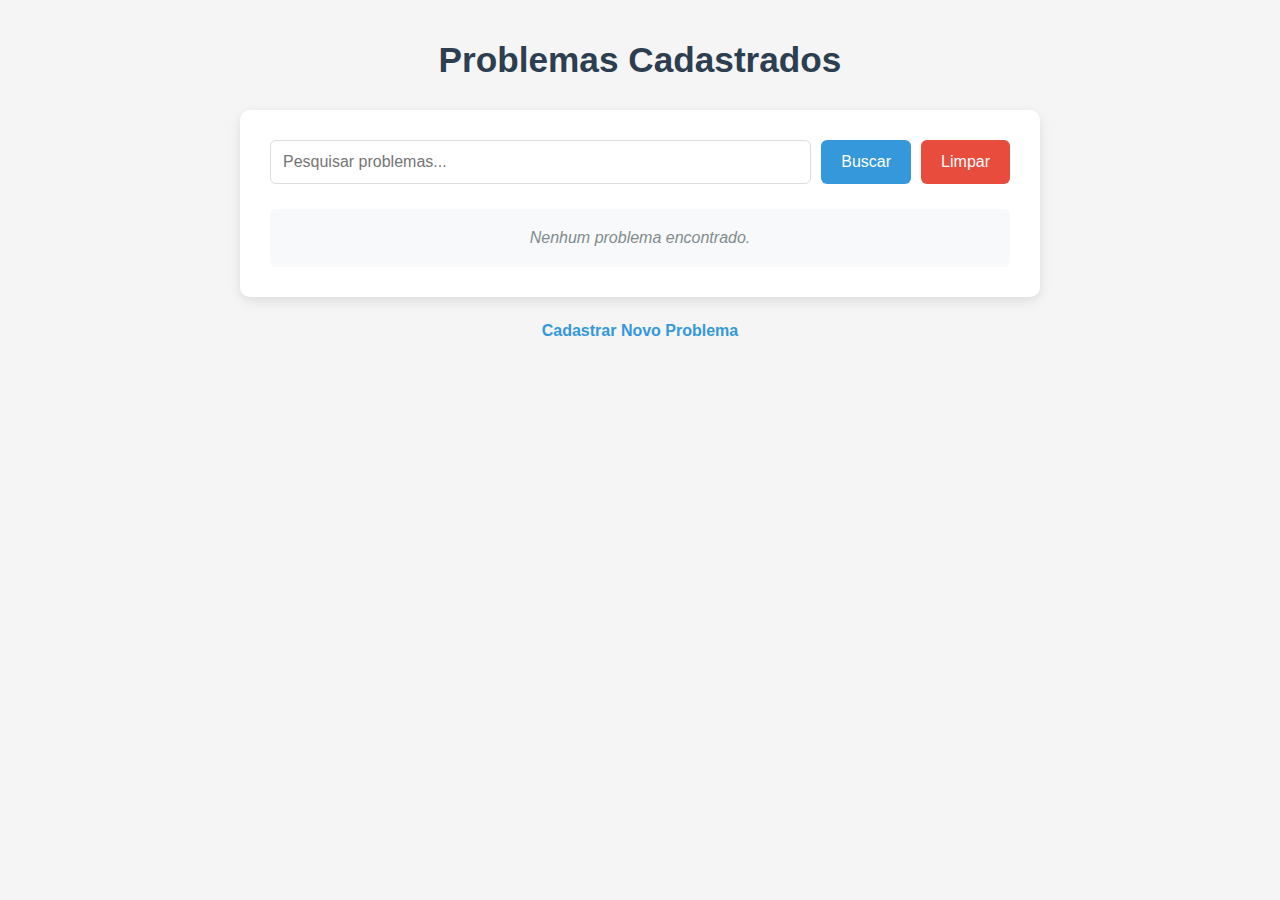
<file: description.html>
<!DOCTYPE html>
<html lang="pt-br">
<head>
    <meta charset="UTF-8">
    <meta name="viewport" content="width=device-width, initial-scale=1.0">
    <title>Lista de Problemas</title>
    <style>
        * {
            margin: 0;
            padding: 0;
            box-sizing: border-box;
            font-family: 'Arial', sans-serif;
        }
        
        body {
            background-color: #f5f5f5;
            display: flex;
            flex-direction: column;
            align-items: center;
            min-height: 100vh;
            padding: 40px 20px;
        }
        
        h1 {
            color: #2c3e50;
            margin-bottom: 30px;
            text-align: center;
            font-size: 2.2rem;
        }
        
        .container {
            background-color: white;
            padding: 30px;
            border-radius: 10px;
            box-shadow: 0 4px 12px rgba(0, 0, 0, 0.1);
            width: 100%;
            max-width: 800px;
        }
        
        .search-container {
            display: flex;
            gap: 10px;
            margin-bottom: 25px;
            flex-wrap: wrap;
        }
        
        #searchInput {
            padding: 12px;
            border: 1px solid #ddd;
            border-radius: 6px;
            font-size: 1rem;
            flex: 1;
            min-width: 200px;
        }
        
        #searchInput:focus {
            border-color: #3498db;
            outline: none;
            box-shadow: 0 0 0 2px rgba(52, 152, 219, 0.2);
        }
        
        button {
            padding: 12px 20px;
            background-color: #3498db;
            color: white;
            border: none;
            border-radius: 6px;
            font-size: 1rem;
            cursor: pointer;
            transition: background-color 0.3s;
        }
        
        button:hover {
            background-color: #2980b9;
        }
        
        #clearSearch {
            background-color: #e74c3c;
        }
        
        #clearSearch:hover {
            background-color: #c0392b;
        }
        
        #problemsList {
            list-style: none;
            display: flex;
            flex-direction: column;
            gap: 10px;
        }
        
        #problemsList li {
            background-color: #f8f9fa;
            border-radius: 6px;
            transition: transform 0.2s;
        }
        
        #problemsList li:hover {
            transform: translateX(5px);
        }
        
        #problemsList a {
            display: block;
            padding: 12px 15px;
            color: #2c3e50;
            text-decoration: none;
            font-weight: 500;
            transition: color 0.3s;
        }
        
        #problemsList a:hover {
            color: #3498db;
        }
        
        .no-results {
            text-align: center;
            color: #7f8c8d;
            padding: 20px;
            font-style: italic;
        }
        
        .nav-link {
            display: inline-block;
            margin-top: 25px;
            color: #3498db;
            text-decoration: none;
            font-weight: 600;
            transition: color 0.3s;
        }
        
        .nav-link:hover {
            color: #2980b9;
            text-decoration: underline;
        }
        
        @media (max-width: 640px) {
            .container {
                padding: 20px;
            }
            
            h1 {
                font-size: 1.8rem;
            }
            
            .search-container {
                flex-direction: column;
            }
            
            button {
                width: 100%;
            }
        }
    </style>
</head>
<body>
    <h1>Problemas Cadastrados</h1>
    
    <div class="container">
        <div class="search-container">
            <input type="text" id="searchInput" placeholder="Pesquisar problemas...">
            <button id="searchButton">Buscar</button>
            <button id="clearSearch">Limpar</button>
        </div>
        
        <ul id="problemsList">
            <!-- Os problemas serão inseridos aqui pelo JavaScript -->
        </ul>
    </div>
    
    <a href="index.html" class="nav-link">Cadastrar Novo Problema</a>

    <script>
        document.addEventListener('DOMContentLoaded', function() {
            const problems = JSON.parse(localStorage.getItem('problems')) || [];
            const problemsList = document.getElementById('problemsList');
            const searchInput = document.getElementById('searchInput');
            const searchButton = document.getElementById('searchButton');
            const clearSearch = document.getElementById('clearSearch');
            
            function displayProblems(filteredProblems = problems) {
                problemsList.innerHTML = '';
                
                if (filteredProblems.length === 0) {
                    problemsList.innerHTML = '<li class="no-results">Nenhum problema encontrado.</li>';
                    return;
                }
                
                filteredProblems.forEach(problem => {
                    const listItem = document.createElement('li');
                    const link = document.createElement('a');
                    link.href = `problem_detail.html?name=${encodeURIComponent(problem.name)}`;
                    link.target = "_blank";
                    link.textContent = problem.name;
                    listItem.appendChild(link);
                    problemsList.appendChild(listItem);
                });
            }
            
            function filterProblems() {
                const searchTerm = searchInput.value.toLowerCase();
                const filteredProblems = problems.filter(problem => 
                    problem.name.toLowerCase().includes(searchTerm) || 
                    problem.description.toLowerCase().includes(searchTerm)
                );
                displayProblems(filteredProblems);
            }
            
            displayProblems();
            
            searchButton.addEventListener('click', filterProblems);
            
            searchInput.addEventListener('keyup', function(e) {
                if (e.key === 'Enter') {
                    filterProblems();
                }
            });
            
            clearSearch.addEventListener('click', function() {
                searchInput.value = '';
                displayProblems();
            });
        });
    </script>
</body>
</html>
</file>
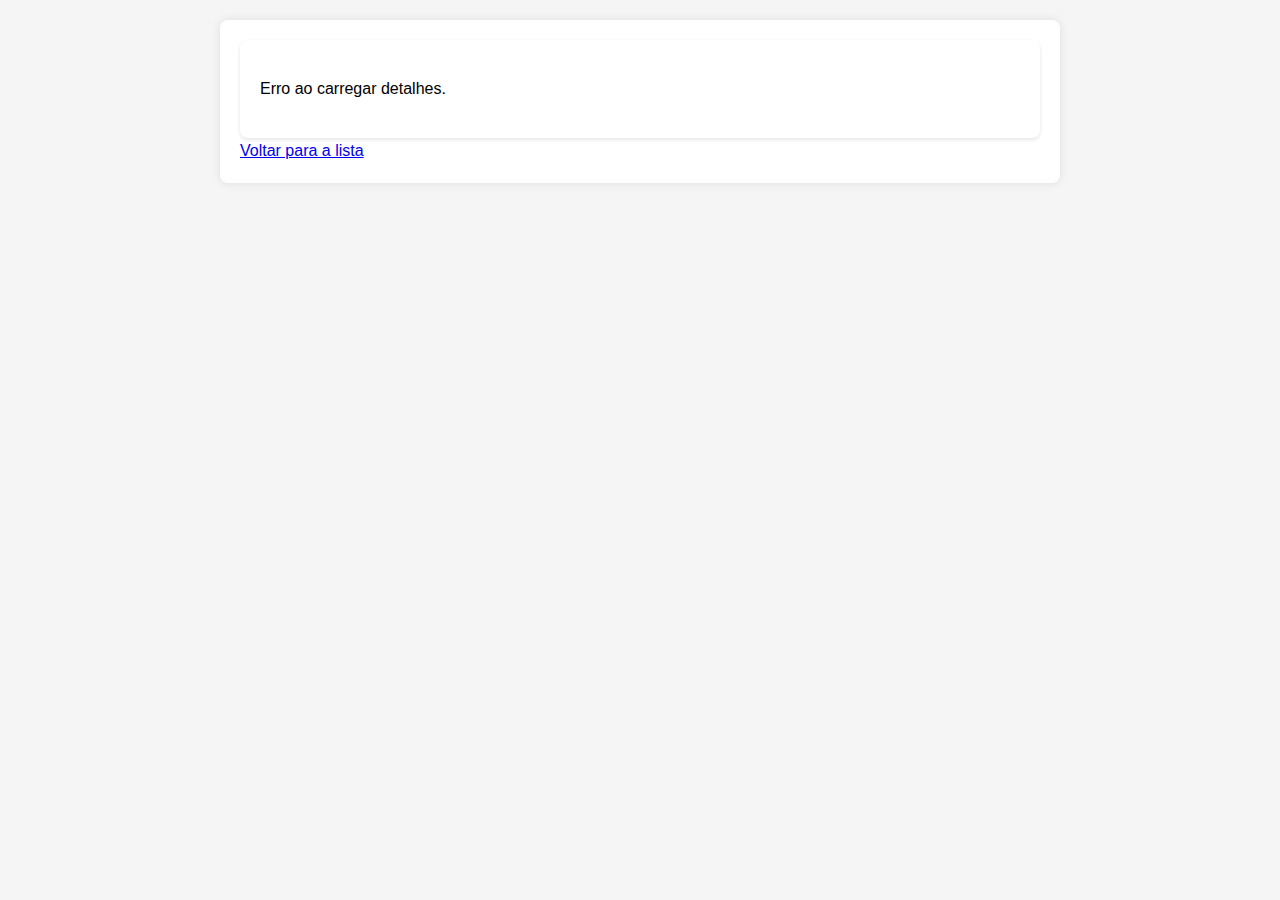
<file: problem_detail.html>
<!DOCTYPE html>
<html lang="pt">
<head>
    <meta charset="UTF-8">
    <meta name="viewport" content="width=device-width, initial-scale=1.0">
    <title>Detalhes do Problema</title>
    <link rel="stylesheet" href="style.css">
    <style>
        .detail-container {
            background: white;
            padding: 20px;
            border-radius: 8px;
            box-shadow: 0 2px 4px rgba(0,0,0,0.1);
        }
        .detail-container h2 {
            color: #2c3e50;
            border-bottom: 2px solid #eee;
            padding-bottom: 10px;
        }
        .meta-info {
            color: #7f8c8d;
            font-size: 0.9em;
            margin-top: 20px;
        }
    </style>
</head>
<body>
    <div class="container">
        <div class="detail-container" id="detalhe-problema">
            <p>Carregando detalhes...</p>
        </div>
        <a href="problema.html">Voltar para a lista</a>
    </div>

    <script>
        async function carregarDetalhes() {
            const params = new URLSearchParams(window.location.search);
            const id = params.get("id");
            
            try {
                const response = await fetch(
                    "https://raw.githubusercontent.com/SEU_USUARIO/SEU_REPO/main/problemas.json"
                );
                const problemas = await response.json();
                
                if (problemas[id]) {
                    const prob = problemas[id];
                    document.getElementById("detalhe-problema").innerHTML = `
                        <h2>${prob.titulo}</h2>
                        <p>${prob.descricao}</p>
                        <div class="meta-info">
                            Cadastrado em: ${new Date(prob.data).toLocaleString()}
                        </div>
                    `;
                } else {
                    document.getElementById("detalhe-problema").innerHTML = 
                        "<p>Problema não encontrado.</p>";
                }
            } catch (error) {
                document.getElementById("detalhe-problema").innerHTML = 
                    "<p class='error'>Erro ao carregar detalhes.</p>";
                console.error(error);
            }
        }

        document.addEventListener("DOMContentLoaded", carregarDetalhes);
    </script>
</body>
</html>
</file>
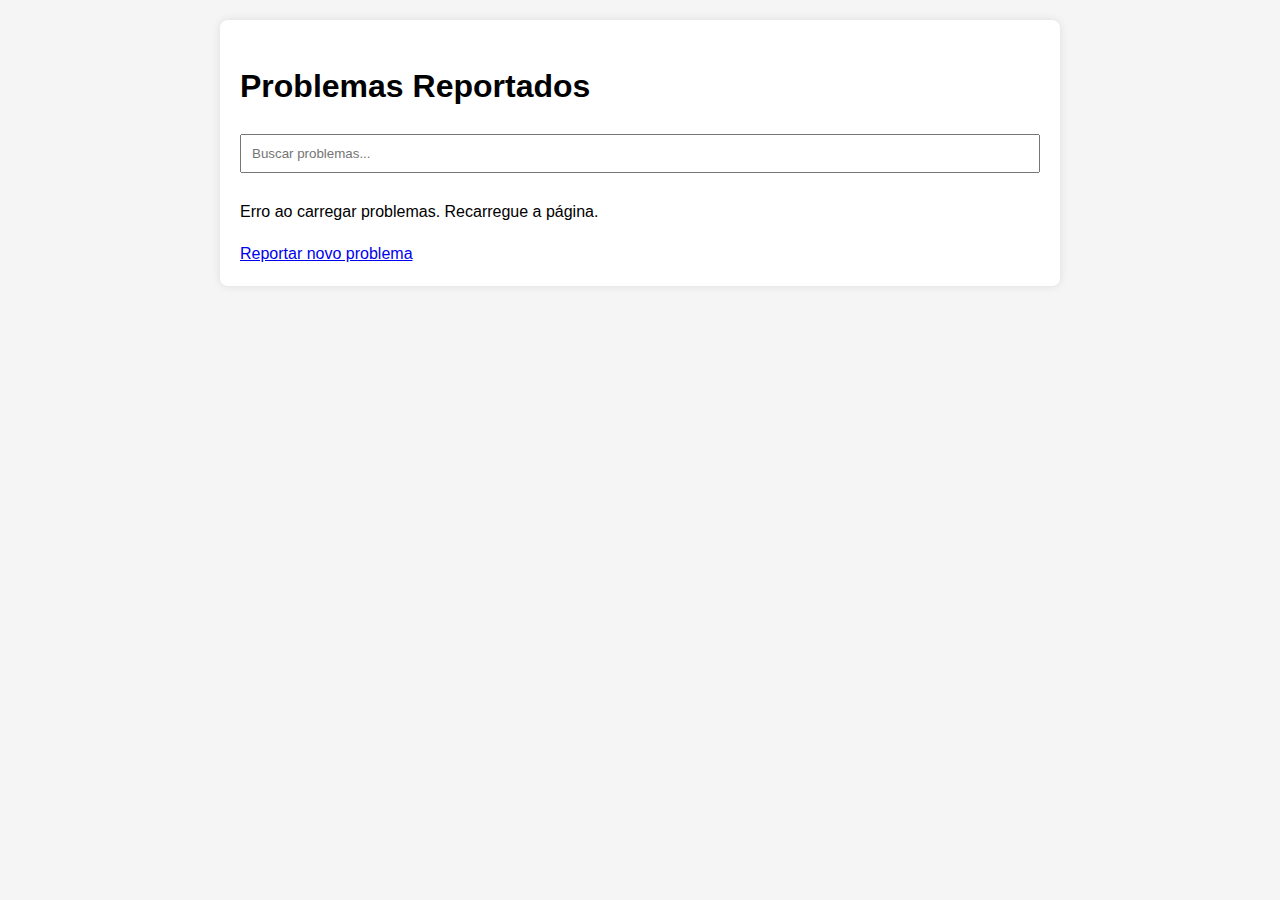
<file: problema.html>
<!DOCTYPE html>
<html lang="pt">
<head>
    <meta charset="UTF-8">
    <meta name="viewport" content="width=device-width, initial-scale=1.0">
    <title>Lista de Problemas</title>
    <link rel="stylesheet" href="style.css">
    <style>
        .problem-item {
            background: #f8f9fa;
            padding: 15px;
            margin-bottom: 10px;
            border-radius: 4px;
            transition: transform 0.2s;
        }
        .problem-item:hover {
            transform: translateX(5px);
            background: #e9ecef;
        }
    </style>
</head>
<body>
    <div class="container">
        <h1>Problemas Reportados</h1>
        <input type="text" id="busca" placeholder="Buscar problemas..." oninput="filtrarProblemas()">
        <div id="lista-problemas"></div>
        <a href="index.html">Reportar novo problema</a>
    </div>

    <script>
        async function carregarProblemas() {
            try {
                const response = await fetch(
                    "https://raw.githubusercontent.com/SEU_USUARIO/SEU_REPO/main/problemas.json?t=" + Date.now()
                );
                const problemas = await response.json();
                
                let html = "";
                problemas.forEach((prob, index) => {
                    html += `
                        <div class="problem-item">
                            <a href="problem_detail.html?id=${index}">
                                <h3>${prob.titulo}</h3>
                                <p>${prob.descricao.substring(0, 100)}...</p>
                                <small>${new Date(prob.data).toLocaleDateString()}</small>
                            </a>
                        </div>
                    `;
                });
                
                document.getElementById("lista-problemas").innerHTML = html || 
                    "<p>Nenhum problema cadastrado ainda.</p>";
                    
            } catch (error) {
                console.error("Erro ao carregar:", error);
                document.getElementById("lista-problemas").innerHTML = 
                    "<p class='error'>Erro ao carregar problemas. Recarregue a página.</p>";
            }
        }

        function filtrarProblemas() {
            const termo = document.getElementById("busca").value.toLowerCase();
            const itens = document.querySelectorAll(".problem-item");
            
            itens.forEach(item => {
                const texto = item.textContent.toLowerCase();
                item.style.display = texto.includes(termo) ? "block" : "none";
            });
        }

        document.addEventListener("DOMContentLoaded", carregarProblemas);
    </script>
</body>
</html>
</file>
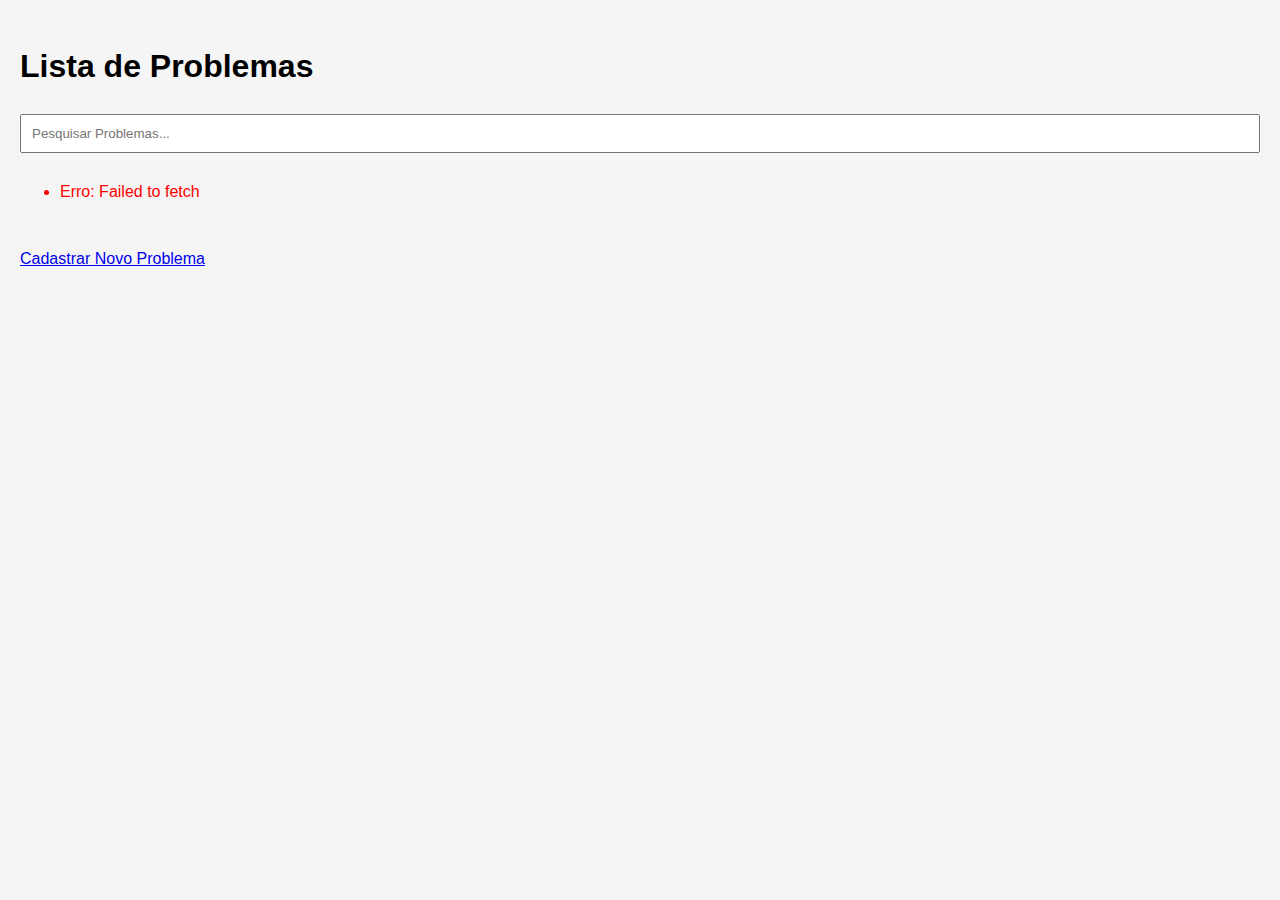
<file: problemas.html>
<!DOCTYPE html>
<html lang="pt">
<head>
    <meta charset="UTF-8">
    <meta name="viewport" content="width=device-width, initial-scale=1.0">
    <title>Lista de Problemas</title>
    <link rel="stylesheet" href="style.css">
</head>
<body>
    <h1>Lista de Problemas</h1>

    <input type="text" id="pesquisa" placeholder="Pesquisar Problemas..." onkeyup="filtrarProblemas()">
    <ul id="listaProblemas"></ul>

    <br>
    <a href="index.html">Cadastrar Novo Problema</a>

    <script>
        async function carregarProblemas() {
            const lista = document.getElementById("listaProblemas");
            lista.innerHTML = "<li>Carregando problemas...</li>"; // Feedback visual

            try {
                const repoOwner = "tiemerson";
                const repoName = "problema_teste";
                const filePath = "problemas.json";
                
                const response = await fetch(`https://raw.githubusercontent.com/${repoOwner}/${repoName}/main/${filePath}`);
                
                if (!response.ok) throw new Error("Erro ao carregar dados");
                
                const problemas = await response.json();

                // Limpa a lista
                lista.innerHTML = "";

                // Ordena e exibe os problemas
                problemas.sort((a, b) => a.titulo.localeCompare(b.titulo));
                
                problemas.forEach((problema, index) => {
                    const li = document.createElement("li");
                    const link = document.createElement("a");
                    link.href = `problema_detalhe.html?id=${index}`;
                    link.textContent = problema.titulo || "Problema sem título";
                    li.appendChild(link);
                    lista.appendChild(li);
                });

            } catch (error) {
                lista.innerHTML = `<li style="color:red">Erro: ${error.message}</li>`;
                console.error("Erro:", error);
            }
        }

        function filtrarProblemas() {
            const input = document.getElementById("pesquisa").value.toLowerCase();
            const itens = document.getElementById("listaProblemas").getElementsByTagName("li");

            Array.from(itens).forEach(item => {
                const texto = item.textContent.toLowerCase();
                item.style.display = texto.includes(input) ? "" : "none";
            });
        }

        // Carrega os problemas quando a página abre
        document.addEventListener("DOMContentLoaded", carregarProblemas);
    </script>
</body>
</html>
</file>
<file: style.css>
body {
    font-family: Arial, sans-serif;
    line-height: 1.6;
    margin: 0;
    padding: 20px;
    background-color: #f5f5f5;
}

.container {
    max-width: 800px;
    margin: 0 auto;
    padding: 20px;
    background: white;
    border-radius: 8px;
    box-shadow: 0 0 10px rgba(0,0,0,0.1);
}

.problema-item {
    background: #f9f9f9;
    padding: 15px;
    margin-bottom: 10px;
    border-radius: 5px;
    border-left: 4px solid #4285f4;
}

button, input, textarea {
    width: 100%;
    padding: 10px;
    margin-bottom: 10px;
    box-sizing: border-box;
}

button {
    background: #4285f4;
    color: white;
    border: none;
    cursor: pointer;
}
</file>
